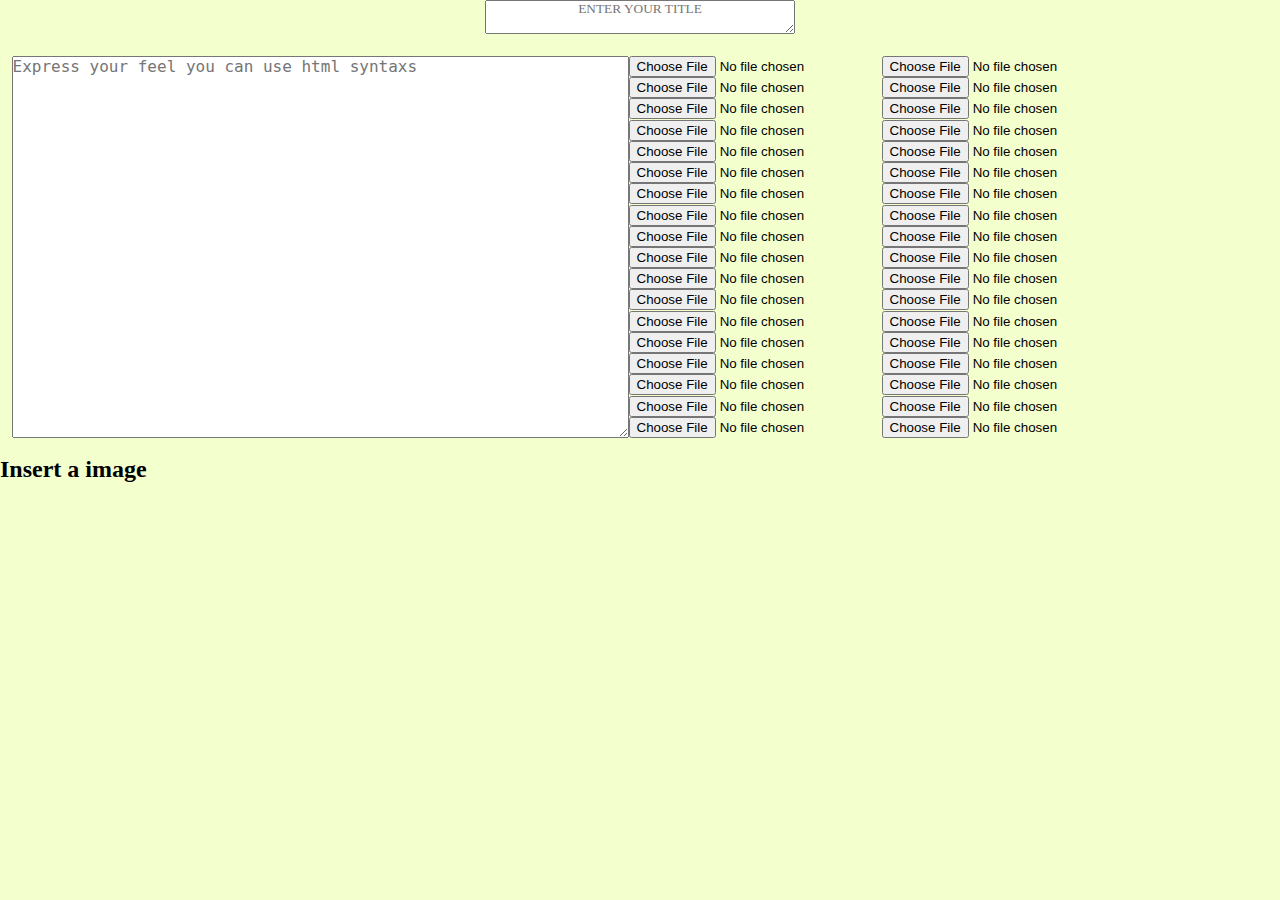
<file: homeapp/templates/homeapp/htm/home.html>
<!DOCTYPE html>
<html lang="en">
<head>
    <meta charset="UTF-8">
    <meta http-equiv="X-UA-Compatible" content="IE=edge">
    <meta name="viewport" content="width=device-width, initial-scale=1.0">
    <link rel="stylesheet" href="home.css">
    <title>Document</title>
</head>
<body>

   

<form action="" method="POST" enctype="multipart/form-data"  >
       
        
        <div class="title">
            <textarea cols=40 rows="2"  aria-valuenow="Title" name="title" id ="title" placeholder="ENTER YOUR TITLE"></textarea>
        </div>
        <br>
        <div class="body">
            <textarea cols=60 rows="20"  aria-valuenow="write and express" name="body" id="body" placeholder="Express your feel you can use html syntaxs"></textarea>
        
            <div class="input">
                <input type="file" id='id_image' name='image0' /> 
                <input type="file" id='id_image' name='image1' />
                <input type="file" id='id_image' name='image2' /> 
                <input type="file" id='id_image' name='image3' />
                <input type="file" id='id_image' name='image4' /> 
                <input type="file" id='id_image' name='image5' />
                <input type="file" id='id_image' name='image6' /> 
                <input type="file" id='id_image' name='image7' />
                <input type="file" id='id_image' name='image8' /> 
                <input type="file" id='id_image' name='image9' />
                <input type="file" id='id_image' name='image10' /> 
                <input type="file" id='id_image' name='image11' />
                <input type="file" id='id_image' name='image12' /> 
                <input type="file" id='id_image' name='image13' />
                <input type="file" id='id_image' name='image14' /> 
                <input type="file" id='id_image' name='image15' />
                <input type="file" id='id_image' name='image16' />
                <input type="file" id='id_image' name='image17' />
                <input type="file" id='id_image' name='image18' /> 
                <input type="file" id='id_image' name='image19' />
                <input type="file" id='id_image' name='image20' /> 
                <input type="file" id='id_image' name='image21' />
                <input type="file" id='id_image' name='image22' /> 
                <input type="file" id='id_image' name='image23' />
                <input type="file" id='id_image' name='image24' /> 
                <input type="file" id='id_image' name='image25' />
                <input type="file" id='id_image' name='image26' /> 
                <input type="file" id='id_image' name='image27' />
                <input type="file" id='id_image' name='image28' /> 
                <input type="file" id='id_image' name='image29' />
                <input type="file" id='id_image' name='image30' /> 
                <input type="file" id='id_image' name='image31' />
                <input type="file" id='id_image' name='image32' /> 
                <input type="file" id='id_image' name='image33' />
                <input type="file" id='id_image' name='image34' />
                <input type="file" id='id_image' name='image35' />
            </div>
        
        

        </div>

       <br><h2>Insert a image</h2><br>
        
    
        <br><br><br><br><br>
   </form>

</body>
</html>
</file>
<file: homeapp/templates/homeapp/htm/home.css>
*{margin: 0;padding: 0;}
body{
    background-color: rgb(244, 255, 206);
}
form .title{
    
    text-align: center;
}
form .title #title{
    /* background-color: red; */color: black;
    font-family: cursive;text-align: center;
}
form .body{
font-family: cursive;

display: flex;
justify-content: center;
flex-wrap: wrap;
}form .body #body{font-size: 12pt;

}form .body .input {display: flex;
width: max-content;flex-wrap: wrap;width: 50vw;
overflow-y: auto;
}
</file>
